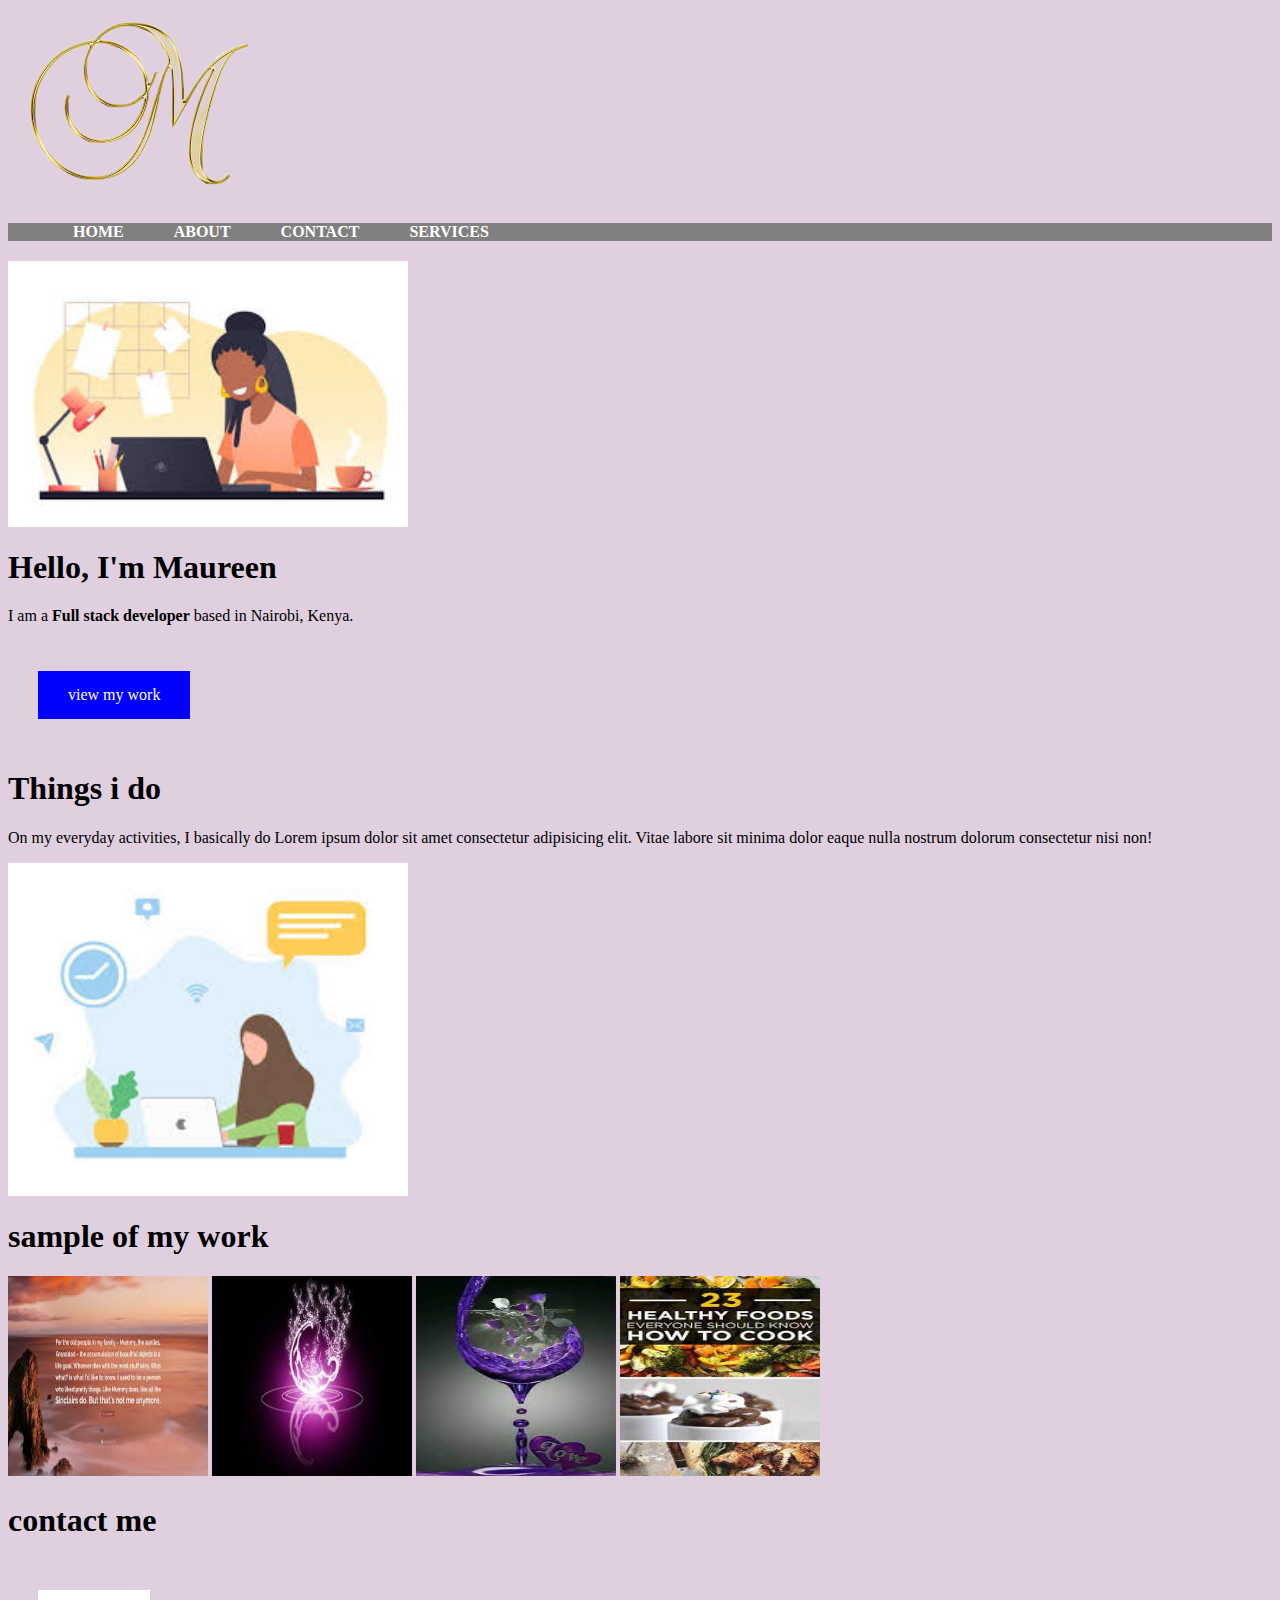
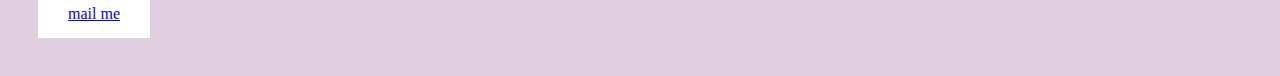
<file: index.html>
<!DOCTYPE html>
<html lang="en">
  <head>
    <meta charset="UTF-8" />
    <meta http-equiv="X-UA-Compatible" content="IE=edge" />
    <meta name="viewport" content="width=device-width, initial-scale=1.0" />
    <link rel="stylesheet" href="style.css" />
    <link rel="shortcut icon" href="images/m-e.png" type="image/png" />
    <title>my portfolio</title>
  </head>
  <body>
    <!--logo-->
    <div class="logo">
      <img src="images/m-e.png" />
    </div>

    <!--list-->
    <nav class="navbar">
      <ul>
        <li><a href="index.html">HOME</a></li>
        <li><a href="about.html">ABOUT</a></li>
        <li><a href="">CONTACT</a></li>
        <li><a href="">SERVICES</a></li>
      </ul>
    </nav>
    <!--header and paragraph-->
    <div class="container">
      <div><img src="images/bw.jpeg" /></div>
      <div>
        <h1 class="intro">Hello, I'm Maureen</h1>
        <p>
          I am a <strong>Full stack developer</strong> based in Nairobi, Kenya.
        </p>
        <a href="https://github.com/kmaureen72" class="button">view my work</a>
      </div>
      <h1 class="intro">Things i do</h1>
      <p>
        On my everyday activities, I basically do Lorem ipsum dolor sit amet
        consectetur adipisicing elit. Vitae labore sit minima dolor eaque nulla
        nostrum dolorum consectetur nisi non!
      </p>
      <img src="images/w1.jpeg" />
    </div>
    <div class="column">
      <h1>sample of my work</h1>
      <img src="images/d.jpeg" />
      <img src="images/d1.jpeg" />
      <img src="images/d2.jpeg" />
      <img src="images/d3.jpeg" />
    </div>
    <h1>contact me</h1>
    <footer>
      <a href="mailto:abc@example.com?subject = Feedback&body = Message">
        mail me
      </a>
    </footer>
  </body>
</html>
</file>
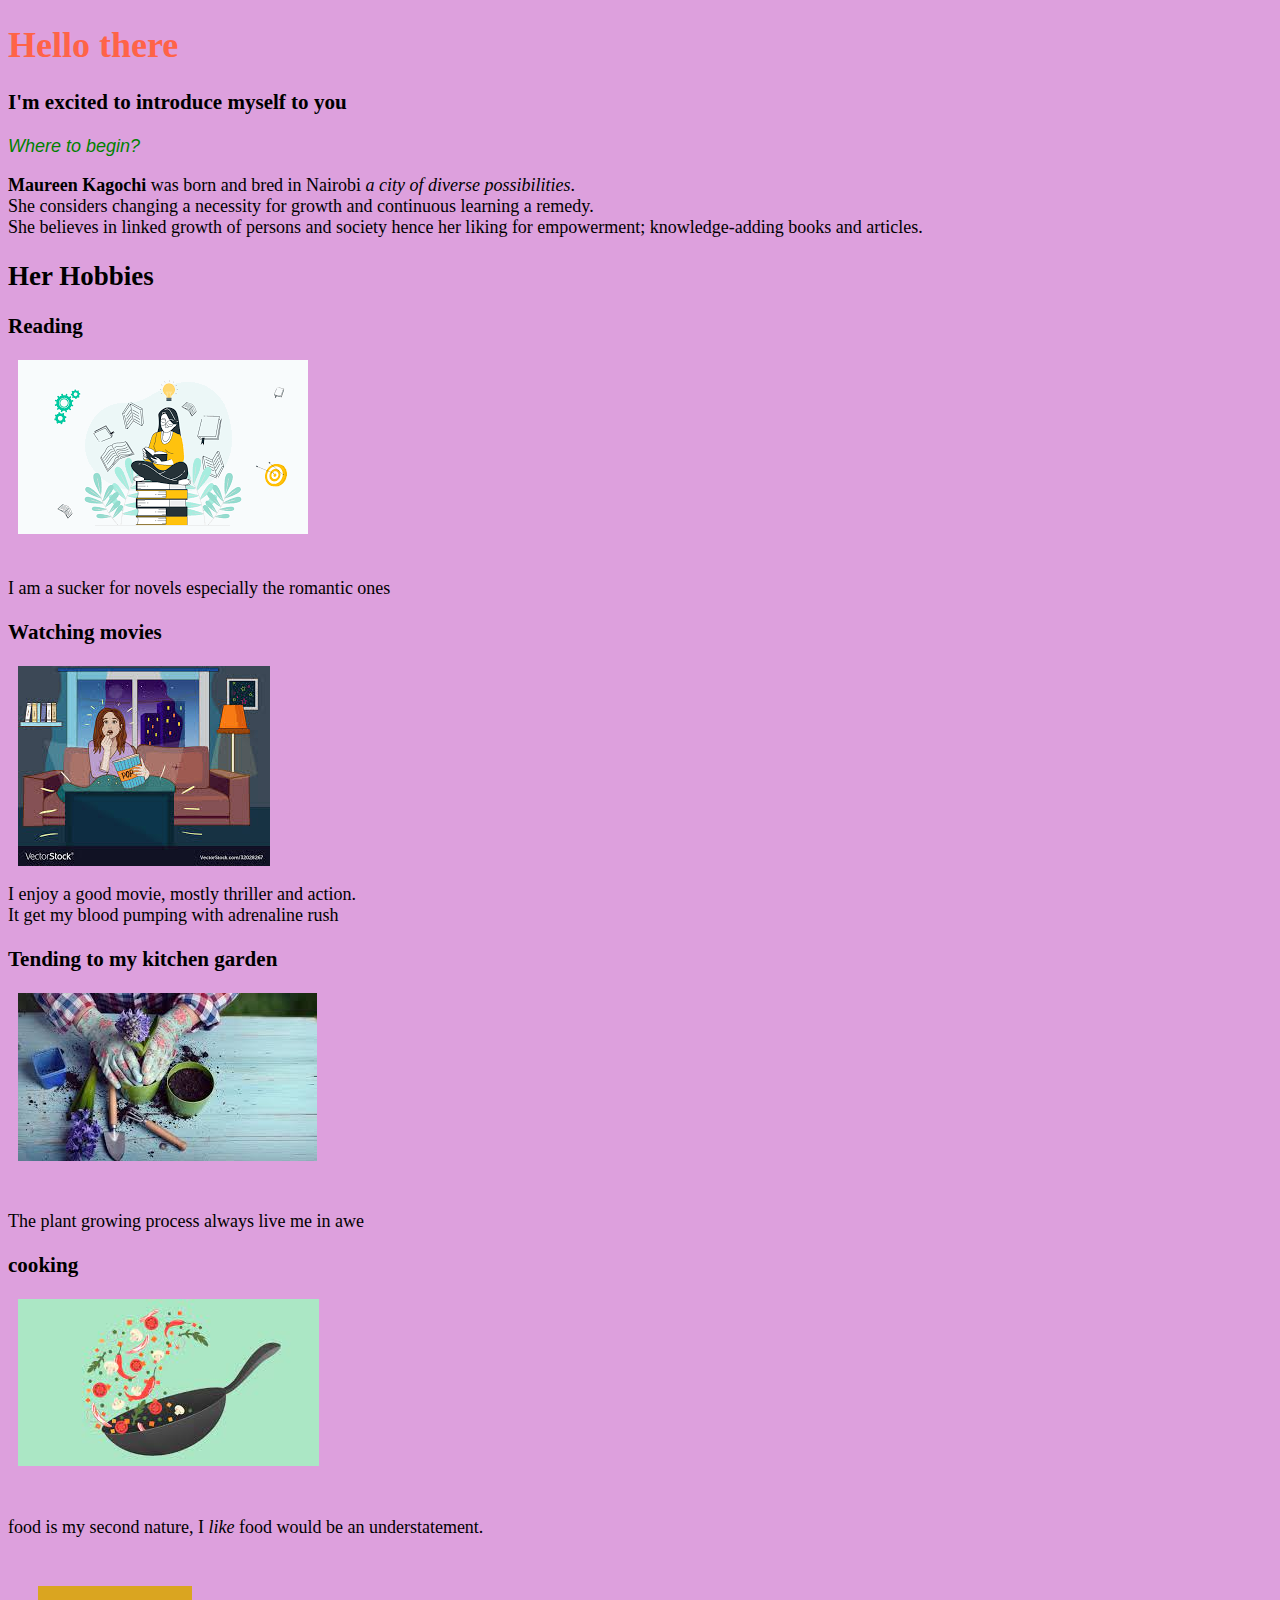
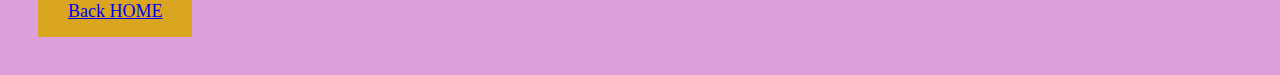
<file: about.html>
<!DOCTYPE html>
<html lang="en">
  <head>
    <meta charset="UTF-8" />
    <meta http-equiv="X-UA-Compatible" content="IE=edge" />
    <meta name="viewport" content="width=device-width, initial-scale=1.0" />
    <title>Hello</title>
  </head>
  <body>
    <style>
      h1 {
        color: tomato;
      }
      body {
        background-color: plum;
        font-size: large;
        font-weight: 300px;
        display: flexbox;
      }
      .intro{
        color: green;
        font-family: 'Franklin Gothic Medium', 'Arial Narrow', Arial, sans-serif;
      }
      footer{
        background-color: goldenrod;
        border: none;
        box-shadow: black;
        margin: 30px;
        padding: 15px 30px;
        display: inline-block;
        text-align: center;
        text-decoration: none;
      }
      .gallery{
        width: 400px;
        height: 200px;
        margin: 10px;
      }
      .gallery:hover{
        background-color: aqua;
      }

      @media all and (max-width: 760px) {
  .gallery:hover{
    background-color: coral;
  }
  body {
    background-color: ghostwhite;
    }
  }
    </style>
    <h1>Hello there</h1>
    <h3>I'm excited to introduce myself to you</h3>
    <p class="intro">
      <em>Where to begin?</em>
    </p>
      <strong>Maureen Kagochi</strong> was born and bred in Nairobi
      <em>a city of diverse possibilities</em>.<br />
      She considers changing a necessity for growth and continuous learning a
      remedy. <br />She believes in linked growth of persons and society hence
      her liking for empowerment; knowledge-adding books and articles.
    </p>
    <h2>Her Hobbies</h2>

    <h3>Reading</h3>
    <div class="container">
      <div class="gallery">
        <img src="images/t.png" /> 
        </div>
        <div class="desc">
          <p>I am a sucker for novels especially the romantic ones</p>
        </div>
      </div>
      <h3>Watching movies</h3>
      <div class="gallery">
        <img src="images/tv.jpeg" />
        </div>
        <div class="desc">
          <p>
            I enjoy a good movie, mostly thriller and action.<br />
            It get my blood pumping with adrenaline rush
          </p>
        </div>
      </div>
      <h3>Tending to my kitchen garden</h3>
      <div class="gallery">
        <img src="images/farm.jpeg" />
        </div>
        <div class="desc">
          <p>The plant growing process always live me in awe</p>
        </div>
      </div>
      <h3>cooking</h3>
      <div class="gallery">
        <img src="images/cook.jpeg" />
        </div>
        <div class="desc">
          <p>
            food is my second nature, I <em>like </em>food would be an
            understatement.
          </p>
        </div>
      </div>
    </div>
      <footer>
        <a href="index.html">Back HOME</a>
      </footer>
  </body>
</html>
</file>
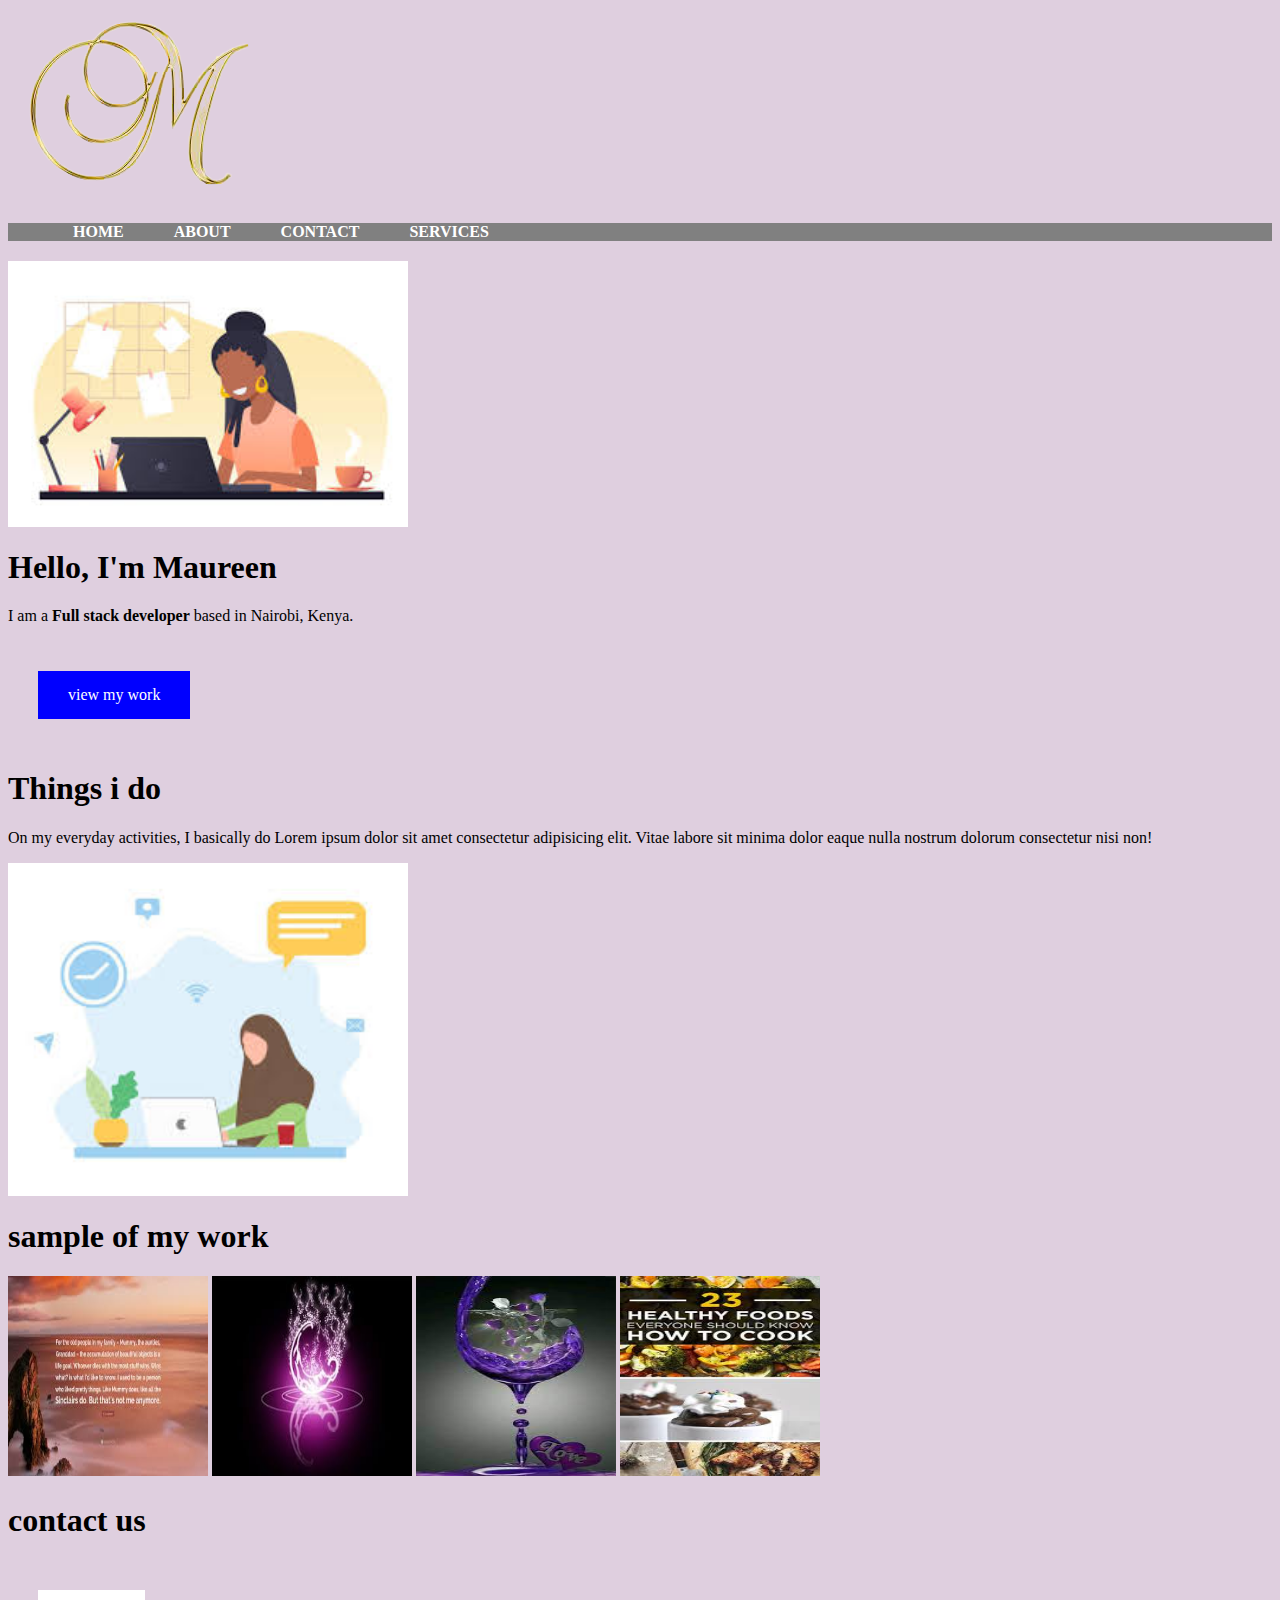
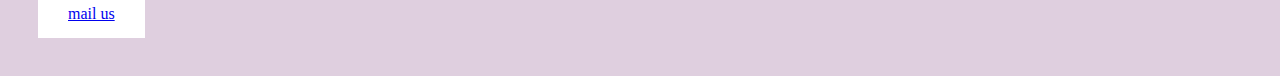
<file: home.html>
<!DOCTYPE html>
<html lang="en">
  <head>
    <meta charset="UTF-8" />
    <meta http-equiv="X-UA-Compatible" content="IE=edge" />
    <meta name="viewport" content="width=device-width, initial-scale=1.0" />
    <link rel="stylesheet" href="style.css" />
    <link rel="shortcut icon" href="images/m-e.png" type="image/png" />
    <title>my portfolio</title>
  </head>
  <body>
    <!--logo-->
    <div class="logo">
      <img src="/images/m-e.png" />
    </div>

    <!--list-->
    <nav class="navbar">
      <ul>
        <li><a href="home.html">HOME</a></li>
        <li><a href="/about.html">ABOUT</a></li>
        <li><a href="">CONTACT</a></li>
        <li><a href="">SERVICES</a></li>
      </ul>
    </nav>
    <!--header and paragraph-->
    <div class="container">
      <div><img src="/images/bw.jpeg" /></div>
      <div>
        <h1 class="intro">Hello, I'm Maureen</h1>
        <p>
          I am a <strong>Full stack developer</strong> based in Nairobi, Kenya.
        </p>
        <a href="https://github.com/kmaureen72" class="button">view my work</a>
      </div>
      <h1 class="intro">Things i do</h1>
      <p>
        On my everyday activities, I basically do Lorem ipsum dolor sit amet
        consectetur adipisicing elit. Vitae labore sit minima dolor eaque nulla
        nostrum dolorum consectetur nisi non!
      </p>
      <img src="/images/w1.jpeg" />
    </div>
    <div class="column">
      <h1>sample of my work</h1>
      <img src="/images/d.jpeg" />
      <img src="/images/d1.jpeg" />
      <img src="/images/d2.jpeg" />
      <img src="/images/d3.jpeg" />
    </div>
    <h1>contact us</h1>
    <footer>
      <a href="mailto:abc@example.com?subject = Feedback&body = Message">
        mail us
      </a>
    </footer>
  </body>
</html>
</file>
<file: style.css>
.navbar {
  margin: 0px;
  padding: 0px;
  justify-content: center;
  background-color: gray;
  position: relative;
  float: center;
}
.navbar ul {
  display: flex;
  list-style: none;
  margin: 20px 0px;
}
.navbar ul li a {
  padding: 8px 25px;
  color: white;
  font-weight: bold;
  text-decoration: none;
  transition: all 0.5s ease;
}
.navbar ul li a:hover {
  background-color: blue;
  color: black;
  box-shadow: 0 0 8px white;
}
.logo {
  width: 50px;
  border-radius: 50px;
}
.button {
  background-color: blue;
  border: none;
  color: white;
  margin: 30px;
  padding: 15px 30px;
  text-decoration: none;
  display: inline-block;
  text-align: center;
}
.button:hover {
  background-color: white;
  color: black;
  box-shadow: 0 0 10px black;
}
.container img {
  display: flex;
  width: 400px;
  height: 4oopx;
}
.column img {
  width: 200px;
  height: 200px;
  column-count: 2;
  column-gap: 15px;
  margin: 20, 15, 20, 15px;
}
.column:hover {
  column-gap: 15px;
  background-color: blue;
}
footer {
  background-color: white;
  border: none;
  color: white;
  margin: 30px;
  padding: 15px 30px;
  text-decoration: none;
  display: inline-block;
  text-align: center;
}
body {
  background-color: rgb(223, 207, 223);
}

@media all and (max-width: 760px) {
  .navbar {
    background-color: blue;
  }
  body {
    background-color: palegoldenrod;
  }
}
</file>
